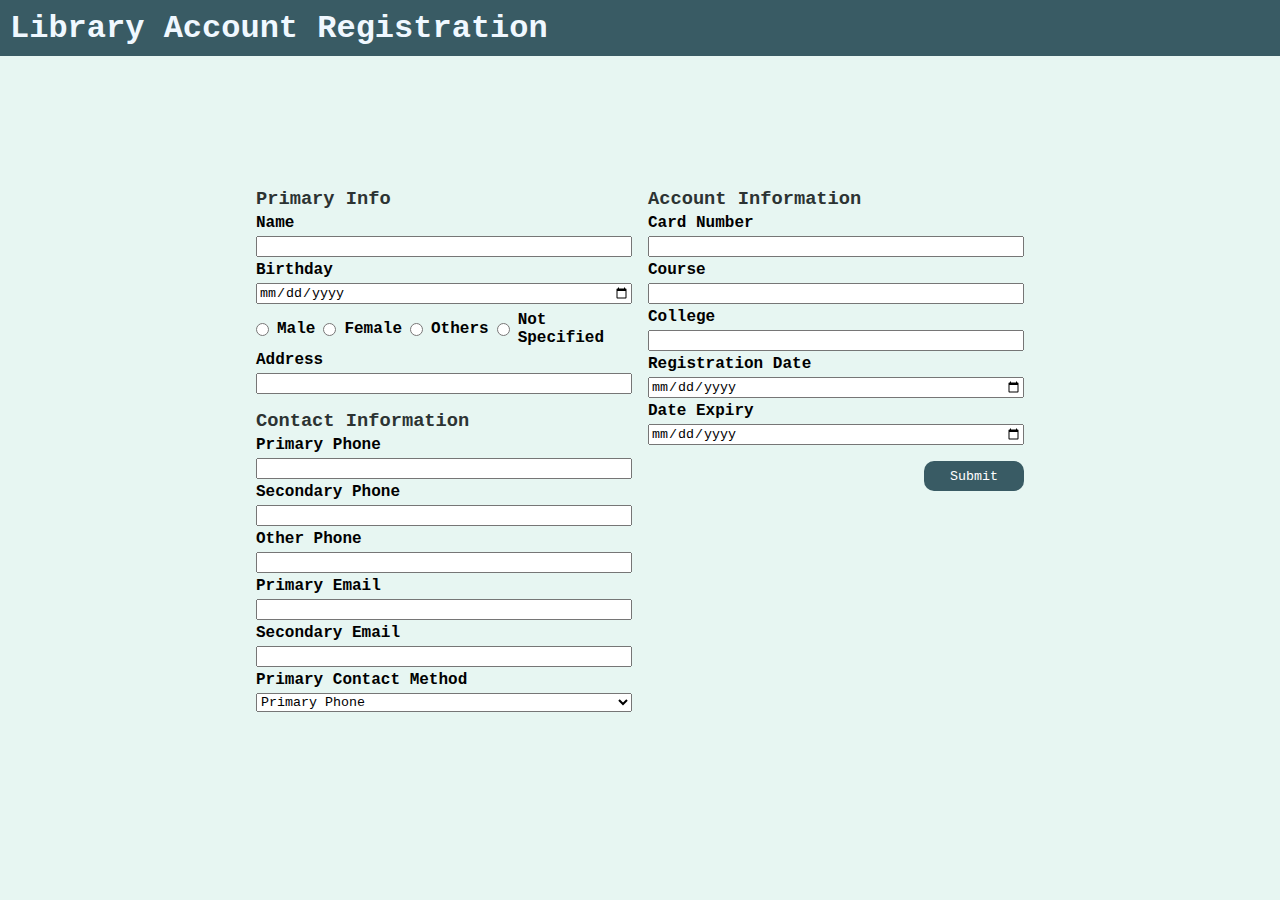
<file: index.html>
<!DOCTYPE html>
<html lang="en">
  <head>
    <meta charset="UTF-8" />
    <meta name="viewport" content="width=device-width, initial-scale=1.0" />
    <link rel="stylesheet" href="style.css" />
    <title>Document</title>
  </head>
  <body>
    <nav>
      <h1>Library Account Registration</h1>
    </nav>
    <form>
      <!-- div1 -->
      <div class="left-section">
        <div class="primary-info form-div">
          <h3 class="form-title">Primary Info</h3>
          <label for="">Name</label>
          <input name="name" type="text" required />
          <label for="">Birthday</label>
          <input name="birthday" type="date" required />
          <div class="gender-group">
            <input name="gender" type="radio" value="male" required />
            <label for="male">Male</label>
            <input name="gender" type="radio" value="female" required />
            <label for="female">Female</label>
            <input name="gender" type="radio" value="others" required />
            <label for="others">Others</label>
            <input name="gender" type="radio" value="not-specified" required />
            <label for="not-specified">Not Specified</label>
          </div>
          <label for="">Address</label>
          <input name="address" type="text" required />
        </div>
        <!-- div2 -->
        <div class="contact-info form-div">
          <h3 class="form-title">Contact Information</h3>
          <label for="">Primary Phone</label>
          <input name="primary-phone" type="number" required />
          <label for="">Secondary Phone</label>
          <input name="secondary-phone" type="number" required />
          <label for="">Other Phone</label>
          <input name="other-phone" type="number" required />
          <label for="">Primary Email</label>
          <input name="primary-email" type="email" required />
          <label for="">Secondary Email</label>
          <input name="secondary-email" type="email" required />
          <label for="primary-contact">Primary Contact Method</label>
          <select name="primary-contact" id="">
            <option value="primary-phone">Primary Phone</option>
            <option value="secondary-phone">Secondary Phone</option>
            <option value="other-phone">Other Phone</option>
            <option value="primary-email">Primary Email</option>
            <option value="secondary-email">Secondary Email</option>
          </select>
        </div>
      </div>
      <!-- div3 -->
      <div class="right-section">
        <div class="account-info form-div">
          <h3 class="form-title">Account Information</h3>
          <label for="">Card Number</label>
          <input name="card-number" type="number" maxlength="9" required />
          <label for="">Course</label>
          <input name="course" type="text" required />
          <label for="">College</label>
          <input name="college" type="text" required />
          <label for="">Registration Date</label>
          <input name="registration-date" type="date" required />
          <label for="">Date Expiry</label>
          <input name="date-expiry" type="date" required />
        </div>
        <button class="submit-btn">Submit</button>
      </div>
    </form>
  </body>
</html>
</file>
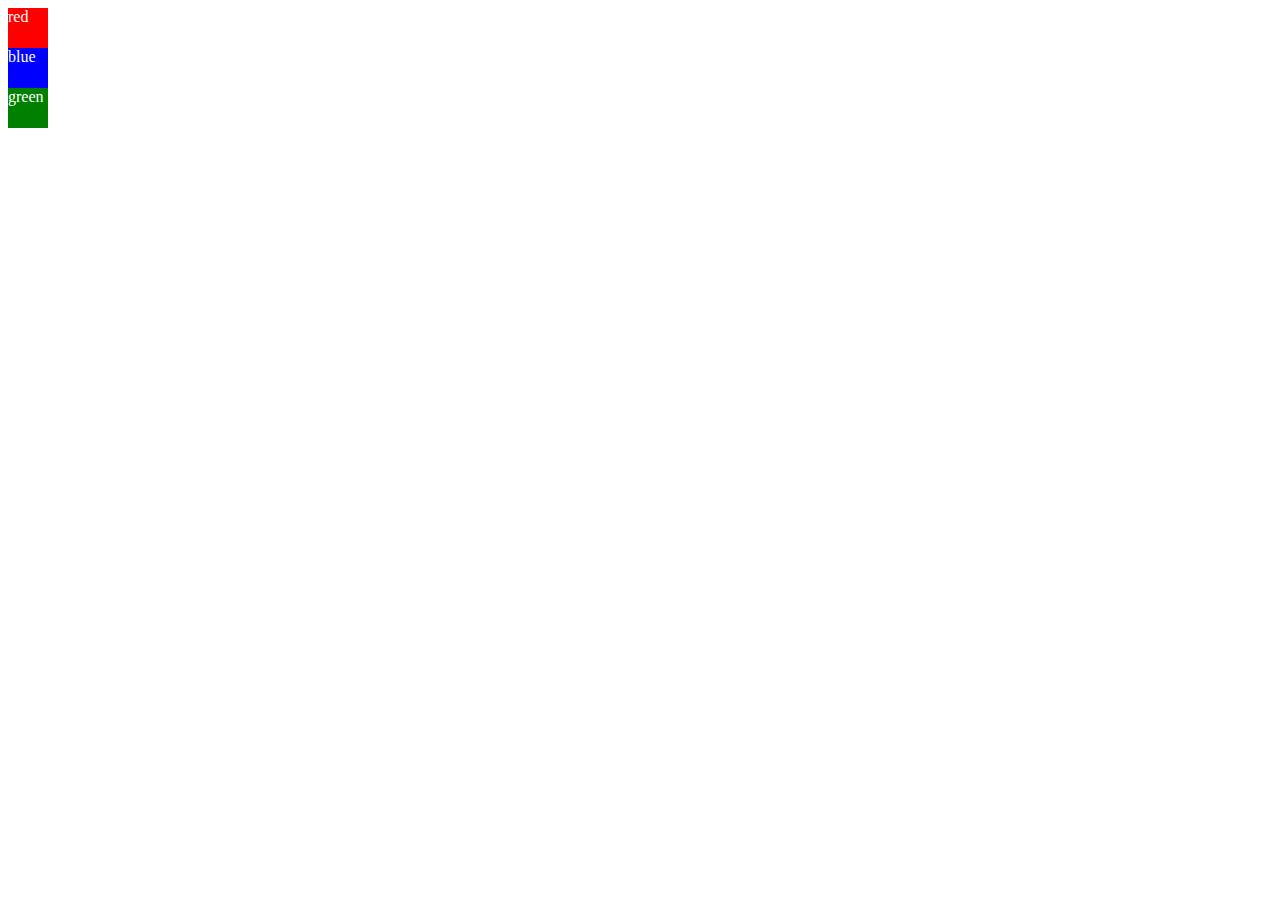
<file: test.html>
<!DOCTYPE html>
<html lang="en">
  <head>
    <meta charset="UTF-8" />
    <meta name="viewport" content="width=device-width, initial-scale=1.0" />
    <title>Document</title>
  </head>
  <style>
    body {
      display: flex;
      flex-direction: column;
    }
    .box {
      width: 40px;
      height: 40px;
    }
    .blue {
      background-color: blue;
      color: #fff;
    }
    .red {
      background-color: red;
      color: #fff;
    }
    .green {
      background-color: green;
      color: #fff;
    }
  </style>
  <body>
    <div class="box red">red</div>
    <div class="box blue">blue</div>
    <div class="box green">green</div>
  </body>
</html>
</file>
<file: style.css>
* {
  margin: 0;
  font-family: "Courier New", Courier, monospace;
}
body {
  height: 100vh;
  width: 100vw;
  display: flex;
  flex-direction: column;
  align-items: center;
  gap: 16px;
  justify-content: center;
  background-color: #e7f6f2;
  overflow: hidden;
}
nav {
  width: 100%;
  height: 40px;
  display: flex;
  align-items: center;
  background-color: #395b64;
  padding: 8px;
  position: fixed;
  top: 0;
}
nav h1{
  color:aliceblue;
  margin-left: 10px;
  font-weight: bold;
}
form {
  width: 60%;
  display: flex;
  gap: 16px;
}
.left-section{
  height: 100%;
  width: 50%;
  display: flex;
  flex-direction: column;
  gap: 16px;
}
.right-section{
  width: 50%;
  display: flex;
  flex-direction: column;
  gap: 16px;
}
label {
  font-weight: 550;
}
input::-webkit-outer-spin-button,
input::-webkit-inner-spin-button {
  -webkit-appearance: none;
  margin: 0;
}
.form-div {
  display: flex;
  flex-direction: column;
  gap: 4px;
}
.gender-group {
  margin-top: 3px;
  display: flex;
  align-items: center;
  gap: 8px;
}
.submit-btn {
  width: 100px;
  height: 30px;
  background-color: #395B64;
  color: #ffffff;
  border: none;
  border-radius: 10px;
  align-self: center;
  cursor: pointer;
  margin-left: auto;
}
.submit-btn:hover {
  background-color: #395b64c5;
}
.form-title {
  color: #2C3333;
}
</file>
